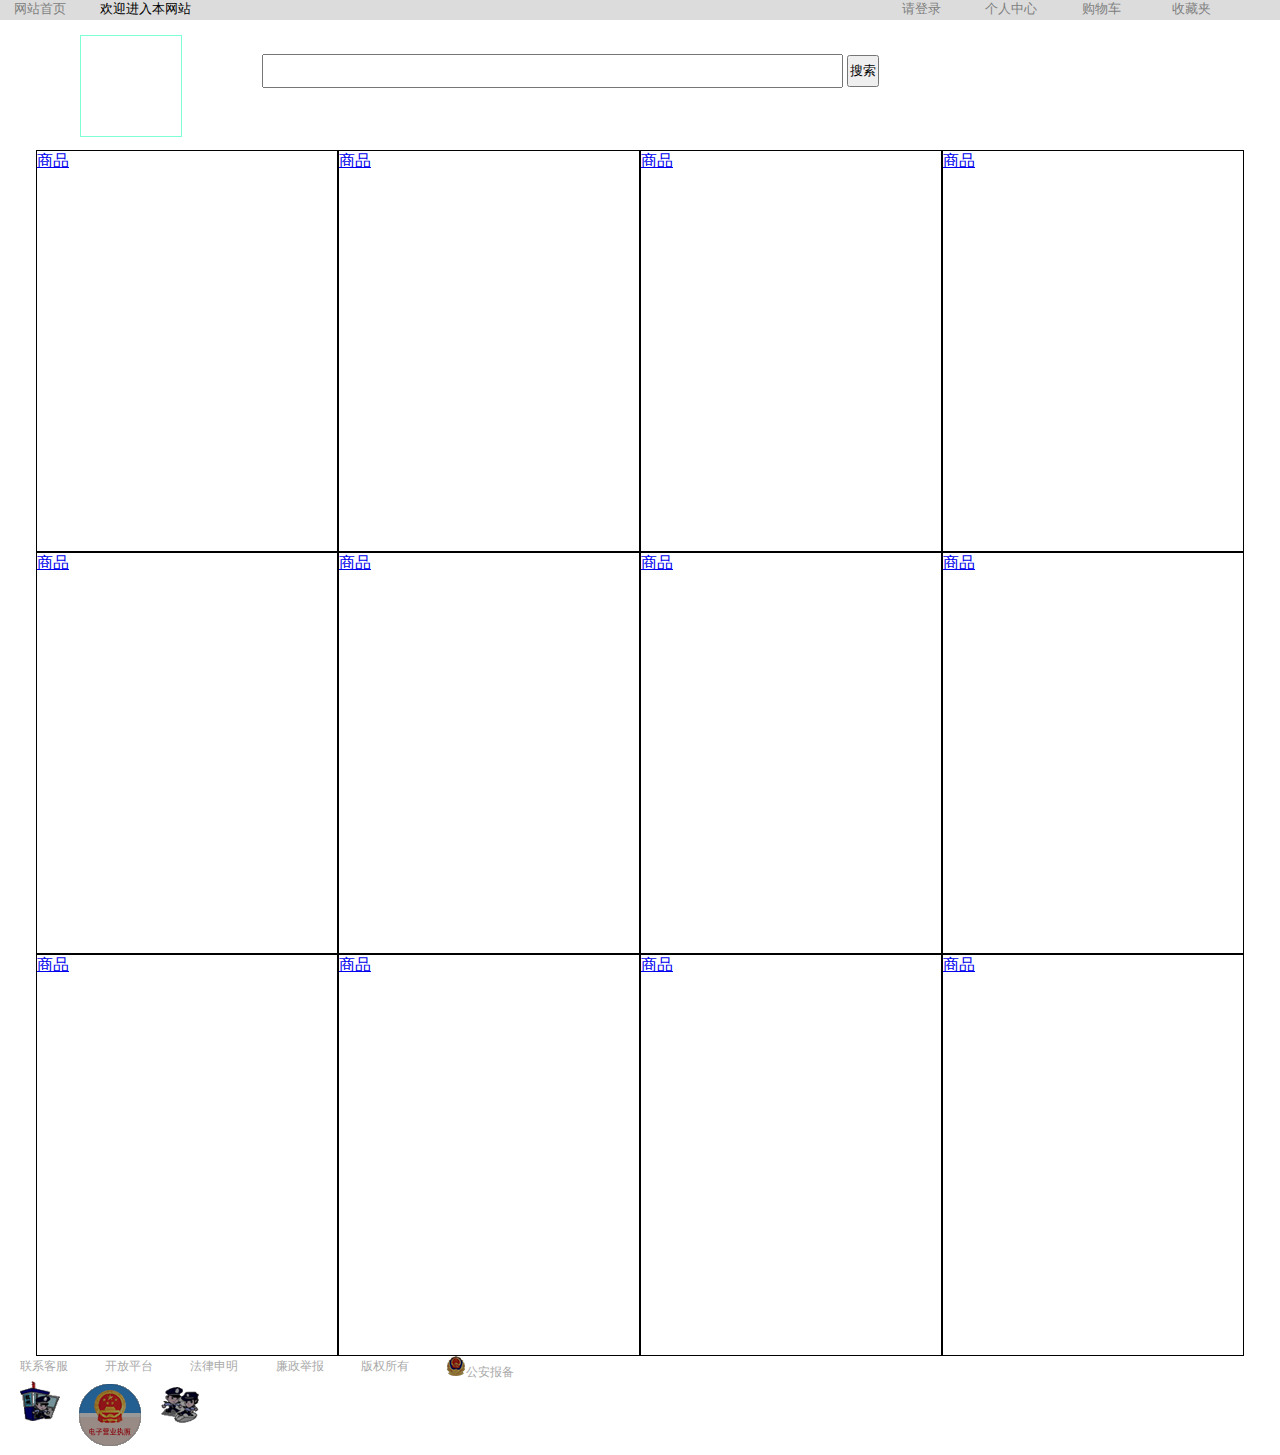
<file: Stationery_shop/web/jsp/index.html>
<!DOCTYPE html>
<html>
	<head>
		<meta charset="utf-8" />
		<title>校园文具网</title>
		<link href="./css/index.css" type="text/css" rel="stylesheet">
	</head>
	<body>
		<div class="top">
		    <div class="nav">
		        <ul>
		            <li><a href="index.html" class="nav1">网站首页</a></li>
		            <li class="nav2">欢迎进入本网站</li>
		            <li><a href="login.html" class="nav3">请登录</a></li>
		            <li><a href="#" class="nav4">个人中心</a></li>
		            <li><a href="shopping_cart.html" class="nav5">购物车</a></li>
		            <li><a href="#" class="nav6">收藏夹</a>
		            <div class="dropdown_1column">
		                <div class="col_1">
		                    <ul class="simple">
		                        <li><a href="#">收藏的宝贝</a></li>
		                        <li><a href="#">收藏的店铺</a></li>
		                    </ul>
		                </div>
		            </div>
		            </li>
		        </ul>
		    </div>
			<div class="above">
				<div class="logo"></div>
				<div class="search">
				            <input type="text" size="70" name="search" class="search1">
				            <input type="submit" name="submit" value="搜索" class="submit">
				</div>
			</div>
		</div>
		<div class="content">
			<a href="particulars.html"><div class="commodity ">商品</div></a>
			<a href="#"><div class="commodity ">商品</div></a>
			<a href="#"><div class="commodity ">商品</div></a>
			<a href="#"><div class="commodity ">商品</div></a>
			<a href="#"><div class="commodity ">商品</div></a>
			<a href="#"><div class="commodity ">商品</div></a>
			<a href="#"><div class="commodity ">商品</div></a>
			<a href="#"><div class="commodity ">商品</div></a>
			<a href="#"><div class="commodity ">商品</div></a>
			<a href="#"><div class="commodity ">商品</div></a>
			<a href="#"><div class="commodity ">商品</div></a>
			<a href="#"><div class="commodity ">商品</div></a>
		</div>
		<div class="floot">
			<div class="floot1">
				<ul>
					<li><a href="#">联系客服</a></li>
					<li><a href="#">开放平台</a></li>
					<li><a href="#">法律申明</a></li>
					<li><a href="#">廉政举报</a></li>
					<li><a href="#">版权所有</a></li>
					<li><a href="#"><img src="img/TB1jwakrbH1gK0jSZFwXXc7aXXa-20-20.png">公安报备</a></li>
				</ul>
			</div>
			<div class="floot2">
				<ul>
					<li><a href="#"><img src="img/T1C3z7FudfXXcsE9Te-40-42.png"></a></li>
					<li><a href="#"><img src="img/TB1HxCbreL2gK0jSZPhXXahvXXa-65-70.gif"></a></li>
					<li><a href="#"><img src="img/T1VVv9FABeXXbtCInf-38-42.png"></a></li>
				</ul>
			</div>
		</div>
		
	</body>
</html>
</file>
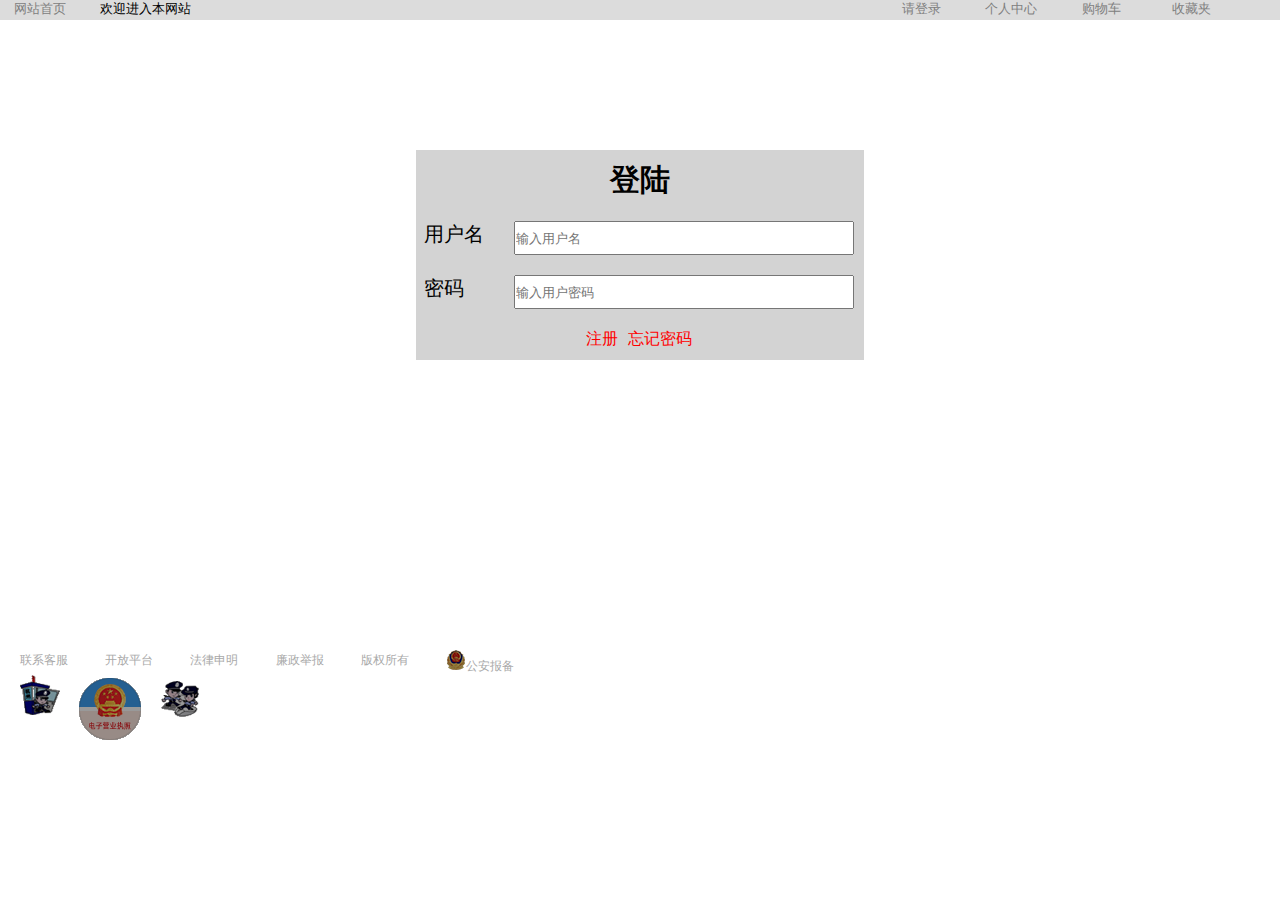
<file: Stationery_shop/web/jsp/login.html>
<!DOCTYPE html>
<html>
	<head>
		<meta charset="utf-8">
		<title>登陆</title>
		<link href="./css/login.css" type="text/css" rel="stylesheet"/>
	</head>
	<body>
		<div class="top">
			<div class="nav">
			    <ul>
			        <li><a href="index.html" class="nav1">网站首页</a></li>
			        <li class="nav2">欢迎进入本网站</li>
			        <li><a href="login.html" class="nav3">请登录</a></li>
			        <li><a href="#" class="nav4">个人中心</a></li>
			        <li><a href="shopping_cart.html" class="nav5">购物车</a></li>
			        <li><a href="#" class="nav6">收藏夹</a>
			        <div class="dropdown_1column">
			            <div class="col_1">
			                <ul class="simple">
			                    <li><a href="#">收藏的宝贝</a></li>
			                    <li><a href="#">收藏的店铺</a></li>
			                </ul>
			            </div>
			        </div>
			        </li>
			    </ul>
			</div>
		</div>
		<div class="content">
			<div class="login">
				<ul>
					<li class="title">登陆</li>
				</ul>
				<ul>
					<li class="front">用户名</li>
					<li class="queen"><input type="text" placeholder="输入用户名"></li>
				</ul>
				<ul>
					<li class="front">密码</li>
					<li class="queen"><input type="password" placeholder="输入用户密码"></li>
				</ul>
				<ul>
					<li class="registered"><a href="registered.html">注册</a></li>
					<li class="forget"><a href="#">忘记密码</a></li>
				</ul>
			</div>
		</div>
		<div class="floot">
			<div class="floot1">
				<ul>
					<li><a href="#">联系客服</a></li>
					<li><a href="#">开放平台</a></li>
					<li><a href="#">法律申明</a></li>
					<li><a href="#">廉政举报</a></li>
					<li><a href="#">版权所有</a></li>
					<li><a href="#"><img src="img/TB1jwakrbH1gK0jSZFwXXc7aXXa-20-20.png">公安报备</a></li>
				</ul>
			</div>
			<div class="floot2">
				<ul>
					<li><a href="#"><img src="img/T1C3z7FudfXXcsE9Te-40-42.png"></a></li>
					<li><a href="#"><img src="img/TB1HxCbreL2gK0jSZPhXXahvXXa-65-70.gif"></a></li>
					<li><a href="#"><img src="img/T1VVv9FABeXXbtCInf-38-42.png"></a></li>
				</ul>
			</div>
		</div>
		
	</body>
</html>
</file>
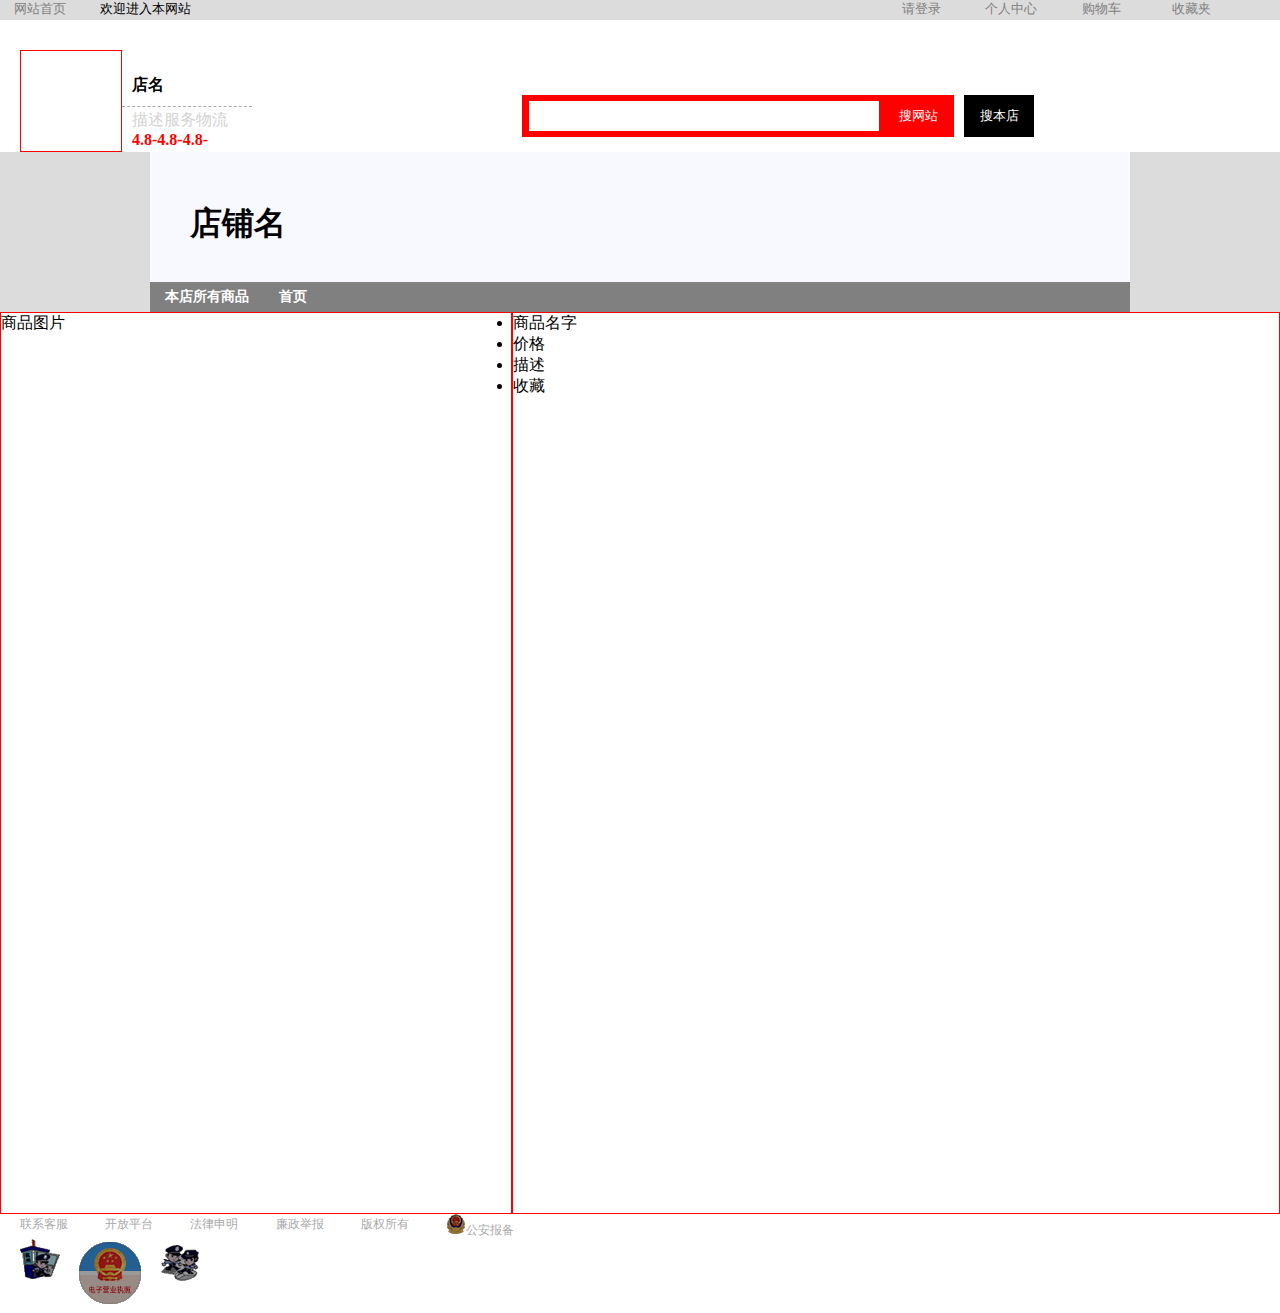
<file: Stationery_shop/web/jsp/particulars.html>
<!DOCTYPE html>
<html>
	<head>
		<meta charset="utf-8">
		<title>校园文具网</title>
		<link href="./css/particulars.css" type="text/css" rel="stylesheet" />
	</head>
	<body>
		<div class="top">
		    <div class="nav">
		        <ul>
		            <li><a href="index.html" class="nav1">网站首页</a></li>
		            <li class="nav2">欢迎进入本网站</li>
		            <li><a href="#" class="nav3">请登录</a></li>
		            <li><a href="#" class="nav4">个人中心</a></li>
		            <li><a href="shopping_cart.html" class="nav5">购物车</a></li>
		            <li><a href="#" class="nav6">收藏夹</a>
		            <div class="dropdown_1column">
		                <div class="col_1">
		                    <ul class="simple">
		                        <li><a href="#">收藏的宝贝</a></li>
		                        <li><a href="#">收藏的店铺</a></li>
		                    </ul>
		                </div>
		            </div>
		            </li>
		        </ul>
		    </div>
		</div>
		<div class="content">
			<div class="store">
				<div class="store_logo"></div>
				<div class="shop">
					<ul>
					    <li><a href="#" class="one" title="店名">店名</a></li>
					    <li><a href="#" class="two">描述服务物流 <br><span>4.8-4.8-4.8-</span></a>
					    <div class="wai">
					        <div class="wuliu">
					            <ul class="pinfen">
					                <li>店铺动态评分&nbsp&nbsp&nbsp&nbsp&nbsp&nbsp&nbsp&nbsp与同行业相比</li>
					                <li>描述相符:<a href="#" title="4.85784" class="shuzi">4.8</a><span class="heng">-</span>持平<a href="#" class="fuhao">……</a></li>
					                <li>服务态度:<a href="#" title="4.85784" class="shuzi">4.8</a><span class="heng">-</span>持平<a href="#" class="fuhao">……</a></li>
					                <li>物流态度:<a href="#" title="4.85784" class="shuzi">4.8</a><span class="heng">-</span>持平<a href="#" class="fuhao">……</a></li>
					            </ul>
					        </div>
					    </div></li>
					</ul>
				</div>
				<div class="search">
				    <input type="text" size="50" name="search" class="search1">
				    <input type="button" name="button" value="搜网站" class="button">
				</div>
				<div class="search2">
				    <input type="button" name="button" value="搜本店" class="button1">
				</div>
			</div>
			<div class="puzi">
			        <div class="dian">
			            <h1>店铺名</h1>
			        </div>
			        <div class="dian_nav">
			            <ul>
			                <li><a href="#">本店所有商品</a></li>
			                <li><a href="#">首页</a></li>
			            </ul>
			        </div>
			    </div>
			<div class="main">
				<div class="picture">商品图片</div>
				<div class="describe">
					<ul>
						<li>商品名字</li>
						<li>价格</li>
						<li>描述</li>
						<li>收藏</li>
					</ul>
				</div>
			</div>
		</div>
		<div class="floot">
			<div class="floot1">
				<ul>
					<li><a href="#">联系客服</a></li>
					<li><a href="#">开放平台</a></li>
					<li><a href="#">法律申明</a></li>
					<li><a href="#">廉政举报</a></li>
					<li><a href="#">版权所有</a></li>
					<li><a href="#"><img src="img/TB1jwakrbH1gK0jSZFwXXc7aXXa-20-20.png">公安报备</a></li>
				</ul>
			</div>
			<div class="floot2">
				<ul>
					<li><a href="#"><img src="img/T1C3z7FudfXXcsE9Te-40-42.png"></a></li>
					<li><a href="#"><img src="img/TB1HxCbreL2gK0jSZPhXXahvXXa-65-70.gif"></a></li>
					<li><a href="#"><img src="img/T1VVv9FABeXXbtCInf-38-42.png"></a></li>
				</ul>
			</div>
		</div>
	</body>
</html>
</file>
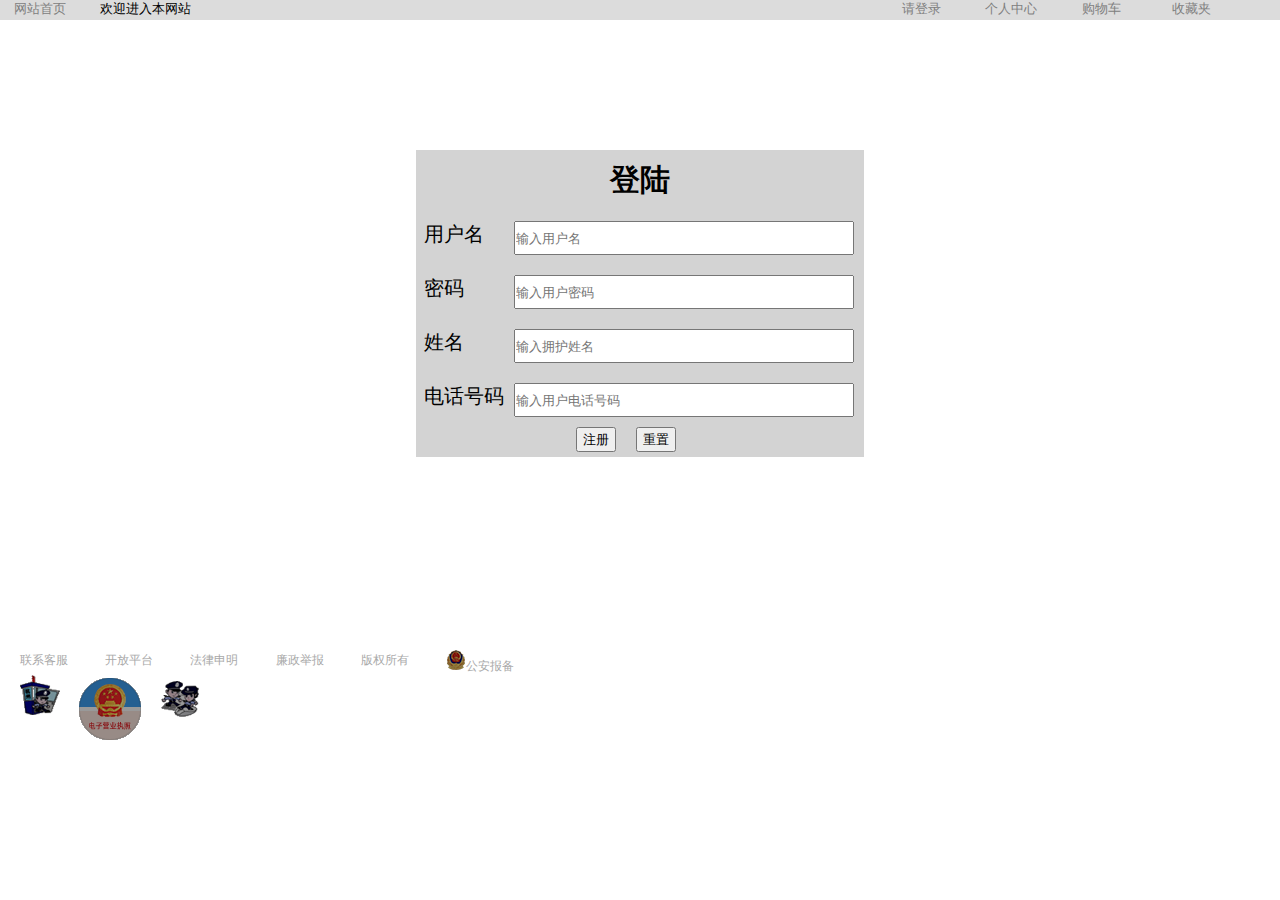
<file: Stationery_shop/web/jsp/registered.html>
<!DOCTYPE html>
<html>
	<head>
		<meta charset="utf-8">
		<title>注册</title>
		<link href="./css/registered.css" type="text/css" rel="stylesheet">
	</head>
	<body>
		<div class="top">
			<div class="nav">
			    <ul>
			        <li><a href="index.html" class="nav1">网站首页</a></li>
			        <li class="nav2">欢迎进入本网站</li>
			        <li><a href="login.html" class="nav3">请登录</a></li>
			        <li><a href="#" class="nav4">个人中心</a></li>
			        <li><a href="shopping_cart.html" class="nav5">购物车</a></li>
			        <li><a href="#" class="nav6">收藏夹</a>
			        <div class="dropdown_1column">
			            <div class="col_1">
			                <ul class="simple">
			                    <li><a href="#">收藏的宝贝</a></li>
			                    <li><a href="#">收藏的店铺</a></li>
			                </ul>
			            </div>
			        </div>
			        </li>
			    </ul>
			</div>
		</div>
		<div class="content">
			<div class="login">
				<ul>
					<li class="title">登陆</li>
				</ul>
				<ul>
					<li class="front">用户名</li>
					<li class="queen"><input type="text" placeholder="输入用户名"></li>
				</ul>
				<ul>
					<li class="front">密码</li>
					<li class="queen"><input type="password" placeholder="输入用户密码"></li>
				</ul>
				<ul>
					<li class="front">姓名</li>
					<li class="queen"><input type="text" placeholder="输入拥护姓名"></li>
				</ul>
				<ul>
					<li class="front">电话号码</li>
					<li class="queen"><input type="text" placeholder="输入用户电话号码"></li>
				</ul>
				<ul>
					<button type="button" class="registered">注册</button>
					<button type="button" class="reset">重置</button>
				</ul>
			</div>
		</div>
		<div class="floot">
			<div class="floot1">
				<ul>
					<li><a href="#">联系客服</a></li>
					<li><a href="#">开放平台</a></li>
					<li><a href="#">法律申明</a></li>
					<li><a href="#">廉政举报</a></li>
					<li><a href="#">版权所有</a></li>
					<li><a href="#"><img src="img/TB1jwakrbH1gK0jSZFwXXc7aXXa-20-20.png">公安报备</a></li>
				</ul>
			</div>
			<div class="floot2">
				<ul>
					<li><a href="#"><img src="img/T1C3z7FudfXXcsE9Te-40-42.png"></a></li>
					<li><a href="#"><img src="img/TB1HxCbreL2gK0jSZPhXXahvXXa-65-70.gif"></a></li>
					<li><a href="#"><img src="img/T1VVv9FABeXXbtCInf-38-42.png"></a></li>
				</ul>
			</div>
		</div>
	</body>
</html>
</file>
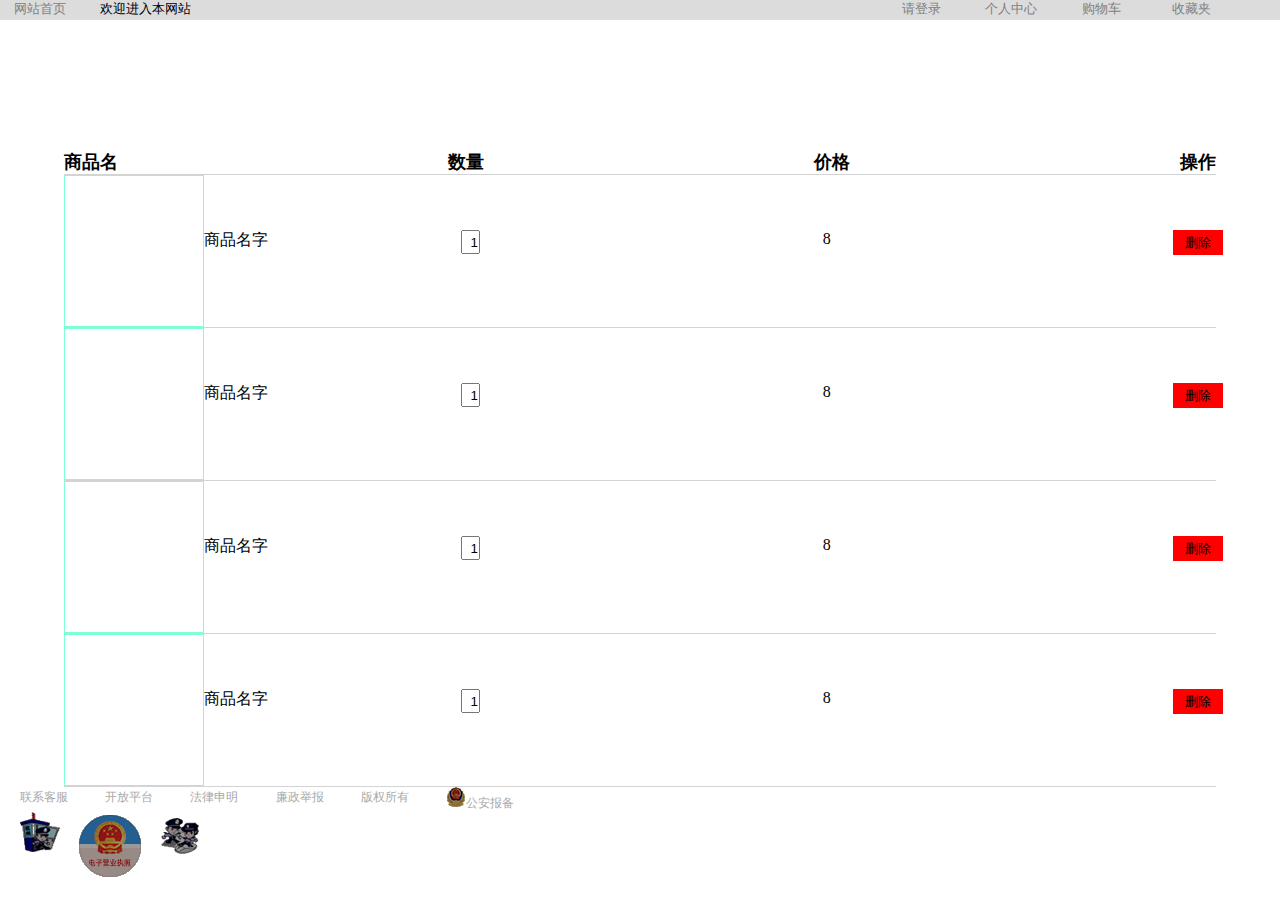
<file: Stationery_shop/web/jsp/shopping_cart.html>
<!DOCTYPE html>
<html>
	<head>
		<meta charset="utf-8">
		<title>购物车</title>
		<link href="./css/shopping_cart.css" type="text/css" rel="stylesheet"/>
	</head>
	<body>
		<div class="top">
			<div class="nav">
			    <ul>
			        <li><a href="index.html" class="nav1">网站首页</a></li>
			        <li class="nav2">欢迎进入本网站</li>
			        <li><a href="login.html" class="nav3">请登录</a></li>
			        <li><a href="#" class="nav4">个人中心</a></li>
			        <li><a href="shopping_cart.html" class="nav5">购物车</a></li>
			        <li><a href="#" class="nav6">收藏夹</a>
			        <div class="dropdown_1column">
			            <div class="col_1">
			                <ul class="simple">
			                    <li><a href="#">收藏的宝贝</a></li>
			                    <li><a href="#">收藏的店铺</a></li>
			                </ul>
			            </div>
			        </div>
			        </li>
			    </ul>
			</div>
		</div>
		<div class="content">
			<div class="title_nav">
				<ul>
					<li class="shopding_name">商品名</li>
					<li class="shopping_number">数量</li>
					<li class="shopping_price">价格</li>
					<li class="operation">操作</li>
				</ul>
			</div>
			<div class="shopping">
				<div class="picture"></div>
				<div class="describe">
					<ul>
						<li class="name">商品名字</li>
						<li class="number"><input type="text" size="2" value="1"></li>
						<li class="price">8</li>
						<li class="delete"><button type="button" >删除</button></li>
					</ul>
				</div>
			</div>
			<div class="shopping">
				<div class="picture"></div>
				<div class="describe">
					<ul>
						<li class="name">商品名字</li>
						<li class="number"><input type="text" size="2" value="1"></li>
						<li class="price">8</li>
						<li class="delete"><button type="button" >删除</button></li>
					</ul>
				</div>
			</div>
			<div class="shopping">
				<div class="picture"></div>
				<div class="describe">
					<ul>
						<li class="name">商品名字</li>
						<li class="number"><input type="text" size="2" value="1"></li>
						<li class="price">8</li>
						<li class="delete"><button type="button" >删除</button></li>
					</ul>
				</div>
			</div>
			<div class="shopping">
				<div class="picture"></div>
				<div class="describe">
					<ul>
						<li class="name">商品名字</li>
						<li class="number"><input type="text" size="2" value="1"></li>
						<li class="price">8</li>
						<li class="delete"><button type="button" >删除</button></li>
					</ul>
				</div>
			</div>
		</div>
		<div class="floot">
			<div class="floot1">
				<ul>
					<li><a href="#">联系客服</a></li>
					<li><a href="#">开放平台</a></li>
					<li><a href="#">法律申明</a></li>
					<li><a href="#">廉政举报</a></li>
					<li><a href="#">版权所有</a></li>
					<li><a href="#"><img src="img/TB1jwakrbH1gK0jSZFwXXc7aXXa-20-20.png">公安报备</a></li>
				</ul>
			</div>
			<div class="floot2">
				<ul>
					<li><a href="#"><img src="img/T1C3z7FudfXXcsE9Te-40-42.png"></a></li>
					<li><a href="#"><img src="img/TB1HxCbreL2gK0jSZPhXXahvXXa-65-70.gif"></a></li>
					<li><a href="#"><img src="img/T1VVv9FABeXXbtCInf-38-42.png"></a></li>
				</ul>
			</div>
		</div>
	</body>
</html>
</file>
<file: Stationery_shop/web/jsp/css/index.css>
*{
				margin: 0;
				padding: 0;
}
div.top
{
    height: 150px;
    /*border: 1px solid red;*/
}
div.nav
{
    height: 20px;
    background: gainsboro;
}
div.nav ul li
{
    float: left;
    list-style: none;
}
div.nav ul li a
{
    font-size:13px; color: gray;
    display:block;
    width: 60px;
    outline:0;
    text-decoration: none;
    text-align: center;
}
a.nav1
{
    margin-left: 10px;
}
li.nav2
{
    margin-left: 30px;
    font-size: 13px;
}
a.nav3
{
    margin-left: 700px;
}
a.nav4
{
    margin-left: 30px;
}
a.nav5
{
    margin-left: 30px;
}
a.nav6
{
    margin-left: 30px;
}
div.nav ul li a:hover
{
    color: red;
    text-decoration: underline;
    background: white;
}
div.nav ul li:hover .dropdown_1column
{
    left:1150px;
    top:15px;
}
div.dropdown_1column
{ /* 下拉菜单边框颜色*/
    margin: 0 auto;
    float: left;
    position: absolute;
    left: -999em;
    text-align: left;
    border: 1px solid darkgray;
    border-top: none;
    background: white;
    width: 80px;
}
div.nav li:hover div a
{ /* 下拉菜单文字颜色*/
    font-size:12px;color:#444;
}

div.nav li:hover div a:hover
{
    color:red;
    text-decoration: underline;
}
/*下拉带单鼠标停留*/
div.nav li ul
{
    list-style:none;
	padding:10px 5px;
    margin:0;
}
div.nav li ul li
{
    font-size:12px;
    line-height:26px;
    position:relative;
    padding:0;
	margin:0;
    float:none;
    text-align:left;
    width:130px;
}
div.nav li ul li:hover
{
    background:none;
    border:none;
	padding:0;
    margin:0;
}
.content{
		display: flex;
		flex-wrap: wrap;
		width: 100%;
		justify-content : center
	}
.commodity{
		width: 300px;
		height: 400px;
		border: 1px solid black;
	}
.above{
	display: flex;
	flex-wrap: wrap;
}
.logo{
	border: 1px solid aquamarine;
	margin: 15px 80px;
	height: 100px;
	width: 100px;
}
.search{
	line-height: 100px;
}
.search1{
	height: 30px;
}
.submit{
	height: 32px;
	width: 32px;
}
.floot{
	margin-left: 20px;
}
.floot1 ul{
	width: 40%;
	display: flex;
	flex-wrap: wrap;
	justify-content: space-between;	
}
.floot1 ul li{
	list-style: none;
	margin-right: 10px;
}
.floot1 ul li a{
	text-decoration: none;
	color: #A9A9A9;
	font-size: 12px;
}
.floot1 ul li a:hover{
	color: #444444;
	text-decoration: underline;
}
.floot1 ul li a img{
	filter:brightness(60%);
}
.floot1 ul li a img:hover{
	filter:brightness(100%);
}
.floot2 ul{
	width: 15%;
	display: flex;
	flex-wrap: wrap;
	justify-content: space-between;
	
}
.floot2 ul li{
	list-style: none;
	margin-right: 10px;
}

.floot2 ul li a img{
	filter:brightness(60%);
}
.floot2 ul li a img:hover{
	filter:brightness(100%);
}
</file>
<file: Stationery_shop/web/jsp/css/login.css>
*{
				margin: 0;
				padding: 0;
}
div.top
{
    height: 150px;
    /*border: 1px solid red;*/
}
div.nav
{
    height: 20px;
    background: gainsboro;
}
div.nav ul li
{
    float: left;
    list-style: none;
}
div.nav ul li a
{
    font-size:13px; color: gray;
    display:block;
    width: 60px;
    outline:0;
    text-decoration: none;
    text-align: center;
}
a.nav1
{
    margin-left: 10px;
}
li.nav2
{
    margin-left: 30px;
    font-size: 13px;
}
a.nav3
{
    margin-left: 700px;
}
a.nav4
{
    margin-left: 30px;
}
a.nav5
{
    margin-left: 30px;
}
a.nav6
{
    margin-left: 30px;
}
div.nav ul li a:hover
{
    color: red;
    text-decoration: underline;
    background: white;
}
div.nav ul li:hover .dropdown_1column
{
    left:1150px;
    top:15px;
}
div.dropdown_1column
{ /* 下拉菜单边框颜色*/
    margin: 0 auto;
    float: left;
    position: absolute;
    left: -999em;
    text-align: left;
    border: 1px solid darkgray;
    border-top: none;
    background: white;
    width: 80px;
}
div.nav li:hover div a
{ /* 下拉菜单文字颜色*/
    font-size:12px;color:#444;
}

div.nav li:hover div a:hover
{
    color:red;
    text-decoration: underline;
}
/*下拉带单鼠标停留*/
div.nav li ul
{
    list-style:none;
	padding:10px 5px;
    margin:0;
}
div.nav li ul li
{
    font-size:12px;
    line-height:26px;
    position:relative;
    padding:0;
	margin:0;
    float:none;
    text-align:left;
    width:130px;
}
div.nav li ul li:hover
{
    background:none;
    border:none;
	padding:0;
    margin:0;
}
div.content{
	width: 100%;
	height: 500px;
}
div.login ul{
	display: flex;
	flex-wrap: wrap;
	width: 35%;
	height: 50%;
	background-color: #D3D3D3;
	margin: 0 auto;
	list-style: none;
}
div.login ul li{
	margin: 10px 0;
}
li.title{
	width: 100%;
	font-weight: bold;
	text-align: center;
	font-size: 30px;
}
li.front{
	width: 20%;
	height: 30px;
	font-size: 20px;
	padding-left: 8px;
}
li.queen{
	width: 75%;
}
li.queen input{
	width: 100%;
	height: 30px;
}
li.registered{
	width: 45%;
	text-align: right;
	padding-right: 5px;
}
li.forget{
	width: 45%;
	padding-left: 5px;
}
div.login ul li a{
	text-decoration: none;
	color: #FF0000;
}
.floot{
	margin-left: 20px;
}
.floot1 ul{
	width: 40%;
	display: flex;
	flex-wrap: wrap;
	justify-content: space-between;	
}
.floot1 ul li{
	list-style: none;
	margin-right: 10px;
}
.floot1 ul li a{
	text-decoration: none;
	color: #A9A9A9;
	font-size: 12px;
}
.floot1 ul li a:hover{
	color: #444444;
	text-decoration: underline;
}
.floot1 ul li a img{
	filter:brightness(60%);
}
.floot1 ul li a img:hover{
	filter:brightness(100%);
}
.floot2 ul{
	width: 15%;
	display: flex;
	flex-wrap: wrap;
	justify-content: space-between;
	
}
.floot2 ul li{
	list-style: none;
	margin-right: 10px;
}

.floot2 ul li a img{
	filter:brightness(60%);
}
.floot2 ul li a img:hover{
	filter:brightness(100%);
}
</file>
<file: Stationery_shop/web/jsp/css/particulars.css>
*{
				margin: 0;
				padding: 0;
}
div.top
{
    height: 150px;
    /*border: 1px solid red;*/
}
div.nav
{
    height: 20px;
    background: gainsboro;
}
div.nav ul li
{
    float: left;
    list-style: none;
}
div.nav ul li a
{
    font-size:13px; color: gray;
    display:block;
    width: 60px;
    outline:0;
    text-decoration: none;
    text-align: center;
}
a.nav1
{
    margin-left: 10px;
}
li.nav2
{
    margin-left: 30px;
    font-size: 13px;
}
a.nav3
{
    margin-left: 700px;
}
a.nav4
{
    margin-left: 30px;
}
a.nav5
{
    margin-left: 30px;
}
a.nav6
{
    margin-left: 30px;
}
div.nav ul li a:hover
{
    color: red;
    text-decoration: underline;
    background: white;
}
div.nav ul li:hover .dropdown_1column
{
    left:1150px;
    top:15px;
}
div.dropdown_1column
{ /* 下拉菜单边框颜色*/
    margin: 0 auto;
    float: left;
    position: absolute;
    left: -999em;
    text-align: left;
    border: 1px solid darkgray;
    border-top: none;
    background: white;
    width: 80px;
}
div.nav li:hover div a
{ /* 下拉菜单文字颜色*/
    font-size:12px;color:#444;
}

div.nav li:hover div a:hover
{
    color:red;
    text-decoration: underline;
}
/*下拉带单鼠标停留*/
div.nav li ul
{
    list-style:none;
	padding:10px 5px;
    margin:0;
}
div.nav li ul li
{
    font-size:12px;
    line-height:26px;
    position:relative;
    padding:0;
	margin:0;
    float:none;
    text-align:left;
    width:130px;
}
div.nav li ul li:hover
{
    background:none;
    border:none;
	padding:0;
    margin:0;
}
.content{
	width: 100%;
	/* height: 1500px; */
}
.store_logo{
	width: 100px;
	height: 100px;
	border: 1px solid red;
	
}
.store{
	display: flex;
	margin-left: 20px;
	margin-top: -100px;
}
div.store ul
{
    float: left;
    list-style: none;
}
div.store ul li
{
    width: 300px;
    height: 40px;
    padding-top: 10px;
}
div.store ul li a
{
    text-decoration: none;
}
a.one
{
    display: block;
    width: 120px;
    font-weight: bold;
    color: black;
    margin-top: 15px;
    padding-bottom: 10px;
    padding-left: 10px;
    border-bottom: 1px dashed darkgrey;
}
a.two
{
    padding-left: 10px;
    color: lightgray;
}
span
{
    color: red;
    font-weight: bold;
    margin-right: 5px;
    padding-left: 10px;
}
div.store ul li:hover .wai
{
    left: 100px;
    top: 150px;
}
div.wai
{ /* 下拉菜单边框颜色*/
    margin: 0 auto;
    float: left;
    position: absolute;
    left: -999em;
    text-align: left;
    border: 1px solid darkgray;
    background: white;
    width: 200px;
}
div.wuliu ul li
{
    list-style: none;
    margin-left: 5px;
    font-size: 12px;
    color: gainsboro;
}
ul.pinfen li:hover a
{
    text-decoration: underline;
}
span.heng
{
    margin-left: 15px;
}
a.shuzi
{
    color: darkblue;
    margin-left: 5px;
}
a.fuhao
{
    color: gainsboro;
}
div.search
{
    margin-left: 100px;
    margin-top: 45px;
    width: 430px;
    height:40px;
    float: left;
    background: red;
    border:1px solid red ;
}
div.search input.search1
{
    width: 350px;
    height: 30px;
    border: 1px solid red;
    margin-left: 5px;
}
div.search input.button
{
    background: red;
    color: white;
    width:68px;
    height: 40px;
    border: 1px solid red;
}
div.search2
{
    margin-left: 10px;
    margin-top: 45px;
    float: left;
    width: 68px;
    height:40px;
    border: 1px solid black;
}
div.search2 input.button1
{
    background: black;
    color: white;
    width:68px;
    height: 40px;
    border: 1px solid black;
}
div.puzi
{
    height: 160px;
    background: gainsboro;
}
div.dian
{
    width: 980px;
    height: 130px;
    margin: 0 auto;
    /*background-image: url("前端素材/dianbg.jpg");*/
    background: ghostwhite;
    /*border: 1px solid red;*/
}
div.dian h1
{
    padding-top: 50px;
    margin-left: 40px;
}
div.dian_nav
{
    height: 30px;
    width: 980px;
    background: gray;
    margin: 0 auto;
}
div.dian_nav ul li
{
    float: left;
    list-style: none;
    padding: 5px 15px;
}
div.dian_nav ul li:hover
{
    background: black;
}
div.dian_nav ul li a
{
    text-decoration: none;
    font-size: 14px;
    font-weight: bold;
    color: white;
}
div.main{
	display: flex;
	width: 100%;
}
div.picture{
	width: 40%;
	height: 900px;
	border: 1px solid red;
}
div.describe{
	width: 60%;
	height: 900px;
	border: 1px solid red;
}
.floot{
	margin-left: 20px;
}
.floot1 ul{
	width: 40%;
	display: flex;
	flex-wrap: wrap;
	justify-content: space-between;	
}
.floot1 ul li{
	list-style: none;
	margin-right: 10px;
}
.floot1 ul li a{
	text-decoration: none;
	color: #A9A9A9;
	font-size: 12px;
}
.floot1 ul li a:hover{
	color: #444444;
	text-decoration: underline;
}
.floot1 ul li a img{
	filter:brightness(60%);
}
.floot1 ul li a img:hover{
	filter:brightness(100%);
}
.floot2 ul{
	width: 15%;
	display: flex;
	flex-wrap: wrap;
	justify-content: space-between;
	
}
.floot2 ul li{
	list-style: none;
	margin-right: 10px;
}

.floot2 ul li a img{
	filter:brightness(60%);
}
.floot2 ul li a img:hover{
	filter:brightness(100%);
}
</file>
<file: Stationery_shop/web/jsp/css/registered.css>
*{
				margin: 0;
				padding: 0;
}
div.top
{
    height: 150px;
    /*border: 1px solid red;*/
}
div.nav
{
    height: 20px;
    background: gainsboro;
}
div.nav ul li
{
    float: left;
    list-style: none;
}
div.nav ul li a
{
    font-size:13px; color: gray;
    display:block;
    width: 60px;
    outline:0;
    text-decoration: none;
    text-align: center;
}
a.nav1
{
    margin-left: 10px;
}
li.nav2
{
    margin-left: 30px;
    font-size: 13px;
}
a.nav3
{
    margin-left: 700px;
}
a.nav4
{
    margin-left: 30px;
}
a.nav5
{
    margin-left: 30px;
}
a.nav6
{
    margin-left: 30px;
}
div.nav ul li a:hover
{
    color: red;
    text-decoration: underline;
    background: white;
}
div.nav ul li:hover .dropdown_1column
{
    left:1150px;
    top:15px;
}
div.dropdown_1column
{ /* 下拉菜单边框颜色*/
    margin: 0 auto;
    float: left;
    position: absolute;
    left: -999em;
    text-align: left;
    border: 1px solid darkgray;
    border-top: none;
    background: white;
    width: 80px;
}
div.nav li:hover div a
{ /* 下拉菜单文字颜色*/
    font-size:12px;color:#444;
}

div.nav li:hover div a:hover
{
    color:red;
    text-decoration: underline;
}
/*下拉带单鼠标停留*/
div.nav li ul
{
    list-style:none;
	padding:10px 5px;
    margin:0;
}
div.nav li ul li
{
    font-size:12px;
    line-height:26px;
    position:relative;
    padding:0;
	margin:0;
    float:none;
    text-align:left;
    width:130px;
}
div.nav li ul li:hover
{
    background:none;
    border:none;
	padding:0;
    margin:0;
}
div.content{
	width: 100%;
	height: 500px;
}
div.login ul{
	display: flex;
	flex-wrap: wrap;
	width: 35%;
	height: 50%;
	background-color: #D3D3D3;
	margin: 0 auto;
	list-style: none;
}
div.login ul li{
	margin: 10px 0;
}
li.title{
	width: 100%;
	font-weight: bold;
	text-align: center;
	font-size: 30px;
}
li.front{
	width: 20%;
	height: 30px;
	font-size: 20px;
	padding-left: 8px;
}
li.queen{
	width: 75%;
}
li.queen input{
	width: 100%;
	height: 30px;
}
button.registered{
	width: 40px;
	height: 25px;
	margin-left: 160px;
	margin-bottom: 5px;
}
button.reset{
	width: 40px;
	height: 25px;
	margin-left:20px;
	margin-bottom: 5px;
}
div.login ul li a{
	text-decoration: none;
	color: #FF0000;
}
.floot{
	margin-left: 20px;
}
.floot1 ul{
	width: 40%;
	display: flex;
	flex-wrap: wrap;
	justify-content: space-between;	
}
.floot1 ul li{
	list-style: none;
	margin-right: 10px;
}
.floot1 ul li a{
	text-decoration: none;
	color: #A9A9A9;
	font-size: 12px;
}
.floot1 ul li a:hover{
	color: #444444;
	text-decoration: underline;
}
.floot1 ul li a img{
	filter:brightness(60%);
}
.floot1 ul li a img:hover{
	filter:brightness(100%);
}
.floot2 ul{
	width: 15%;
	display: flex;
	flex-wrap: wrap;
	justify-content: space-between;
	
}
.floot2 ul li{
	list-style: none;
	margin-right: 10px;
}

.floot2 ul li a img{
	filter:brightness(60%);
}
.floot2 ul li a img:hover{
	filter:brightness(100%);
}
</file>
<file: Stationery_shop/web/jsp/css/shopping_cart.css>
*{
				margin: 0;
				padding: 0;
}
div.top
{
    height: 150px;
    /*border: 1px solid red;*/
}
div.nav
{
    height: 20px;
    background: gainsboro;
}
div.nav ul li
{
    float: left;
    list-style: none;
}
div.nav ul li a
{
    font-size:13px; color: gray;
    display:block;
    width: 60px;
    outline:0;
    text-decoration: none;
    text-align: center;
}
a.nav1
{
    margin-left: 10px;
}
li.nav2
{
    margin-left: 30px;
    font-size: 13px;
}
a.nav3
{
    margin-left: 700px;
}
a.nav4
{
    margin-left: 30px;
}
a.nav5
{
    margin-left: 30px;
}
a.nav6
{
    margin-left: 30px;
}
div.nav ul li a:hover
{
    color: red;
    text-decoration: underline;
    background: white;
}
div.nav ul li:hover .dropdown_1column
{
    left:1150px;
    top:15px;
}
div.dropdown_1column
{ /* 下拉菜单边框颜色*/
    margin: 0 auto;
    float: left;
    position: absolute;
    left: -999em;
    text-align: left;
    border: 1px solid darkgray;
    border-top: none;
    background: white;
    width: 80px;
}
div.nav li:hover div a
{ /* 下拉菜单文字颜色*/
    font-size:12px;color:#444;
}

div.nav li:hover div a:hover
{
    color:red;
    text-decoration: underline;
}
/*下拉带单鼠标停留*/
div.nav li ul
{
    list-style:none;
	padding:10px 5px;
    margin:0;
}
div.nav li ul li
{
    font-size:12px;
    line-height:26px;
    position:relative;
    padding:0;
	margin:0;
    float:none;
    text-align:left;
    width:130px;
}
div.nav li ul li:hover
{
    background:none;
    border:none;
	padding:0;
    margin:0;
}
div.content{
	width: 90%;
	margin: 0 auto;
}
div.title_nav{
	width: 100%;
	border-bottom: 0.5px solid #D3D3D3;
}
div.title_nav ul{
	display: flex;
	flex-wrap: wrap;
	justify-content: space-between;
	list-style: none;
}
div.title_nav ul li{
	font-size: 18px;
	font-weight: bold;
}
div.shopping{
	display: flex;
	white-space: 90%;
	flex-wrap: wrap;
	border-bottom: 0.5px solid #D3D3D3;
}
div.picture{
	width: 12%;
	height: 150px;
	border: 1px solid #7FFFD4;
}
div.describe{
	width: 85%;
	height: 150px;
}
div.describe ul{
	width: 100%;
	height: 100%;
	display: flex;
	flex-wrap: wrap;
	justify-content: space-between;
}
div.describe ul li{
	margin-top: 55px;
	list-style: none;
}
li.number{
	margin-left: -150px;
}
li.number input{
	width: 15px;
	height: 20px;
	text-align: right;
}
li.delete{
	margin-right: -40px;
}
li.delete button{
	width: 50px;
	height: 25px;
	border: none;
	background-color: #FF0000;
}
.floot{
	margin-left: 20px;
}
.floot1 ul{
	width: 40%;
	display: flex;
	flex-wrap: wrap;
	justify-content: space-between;	
}
.floot1 ul li{
	list-style: none;
	margin-right: 10px;
}
.floot1 ul li a{
	text-decoration: none;
	color: #A9A9A9;
	font-size: 12px;
}
.floot1 ul li a:hover{
	color: #444444;
	text-decoration: underline;
}
.floot1 ul li a img{
	filter:brightness(60%);
}
.floot1 ul li a img:hover{
	filter:brightness(100%);
}
.floot2 ul{
	width: 15%;
	display: flex;
	flex-wrap: wrap;
	justify-content: space-between;
	
}
.floot2 ul li{
	list-style: none;
	margin-right: 10px;
}

.floot2 ul li a img{
	filter:brightness(60%);
}
.floot2 ul li a img:hover{
	filter:brightness(100%);
}
</file>
